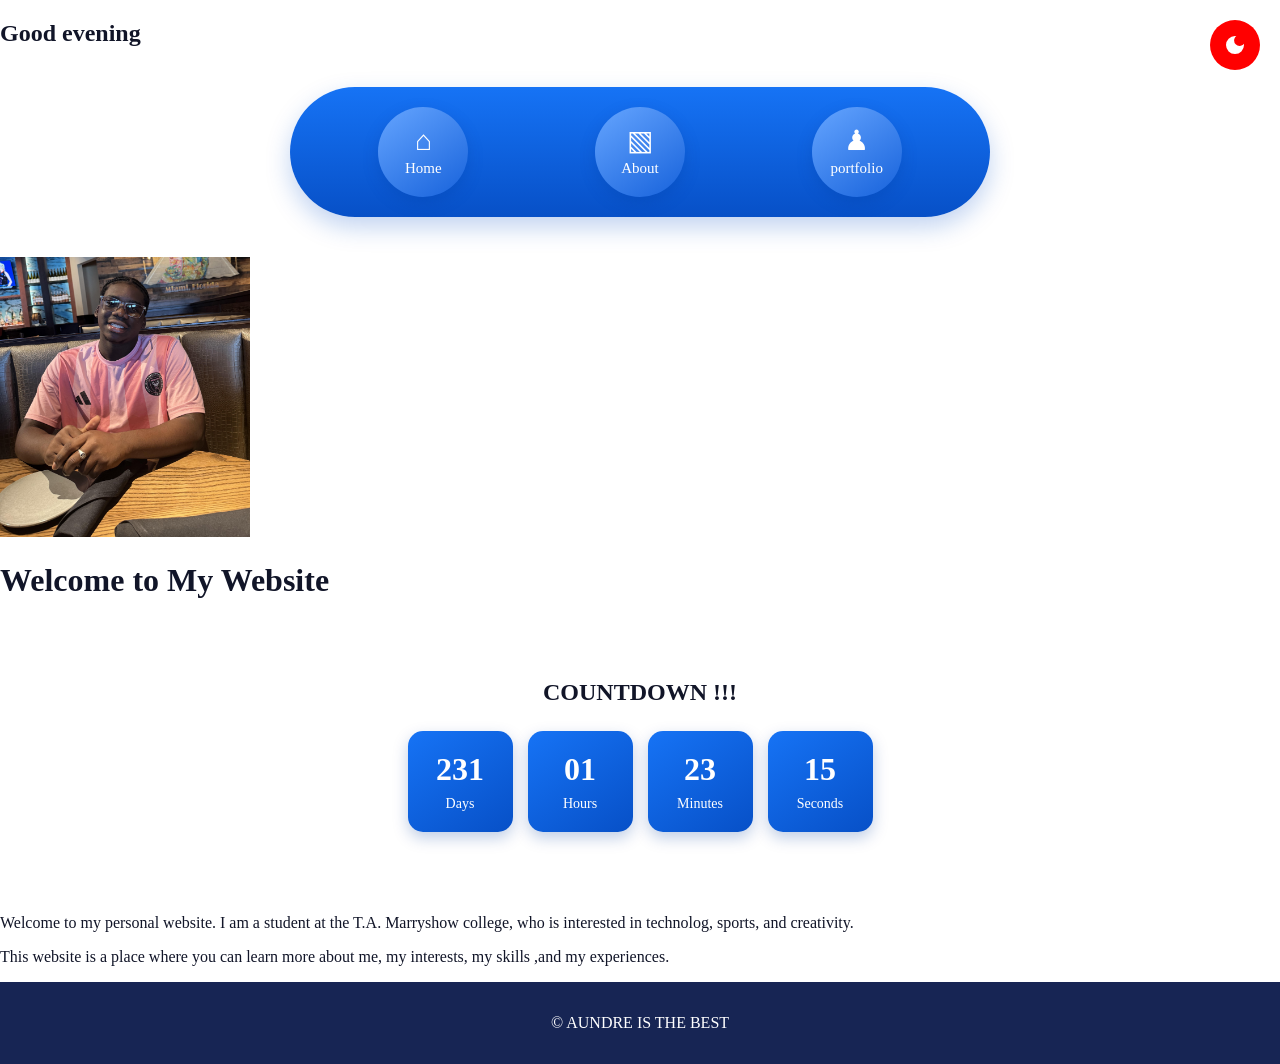
<file: index.html>
<!DOCTYPE html>
<html lang="en">
<head>
    <meta charset="UTF-8">
    <meta name="viewport" content="width=device-width, initial-scale=1.0">
     <title>Home</title>
   <link rel="stylesheet" href="style.css" >
   <script type="text/javascript" src="darkmode.js" defer></script>
   <script type="text/javascript" src="Dynamic-greeting.js" defer></script>
   <script src="confetti.js" defer></script>
   <script src="countdown.js" defer></script>
</head>
<h2 id="dynamic-greeting"></h2>
<body>
   <header>
  <div id="confetti-container"></div>

    <button id="theme-switch">
      <svg xmlns="http://www.w3.org/2000/svg" height="24px" viewBox="0 -960 960 960" width="24px"><path d="M480-120q-150 0-255-105T120-480q0-150 105-255t255-105q14 0 27.5 1t26.5 3q-41 29-65.5 75.5T444-660q0 90 63 153t153 63q55 0 101-24.5t75-65.5q2 13 3 26.5t1 27.5q0 150-105 255T480-120Z"/></svg>
      <svg xmlns="http://www.w3.org/2000/svg" height="24px" viewBox="0 -960 960 960" width="24px"><path d="M480-280q-83 0-141.5-58.5T280-480q0-83 58.5-141.5T480-680q83 0 141.5 58.5T680-480q0 83-58.5 141.5T48₀-28₀ZM2₀₀-4₄₀H₄₀v-8₀h₁₆₀v8₀Zm7₂₀ ₀H7₆₀v-8₀h₁₆₀v8₀ZM4₄₀-7₆₀v-₁₆₀h₈₀v₁₆₀h-₈₀Zm₀ 7₂₀v-₁₆₀h₈₀v₁₆₀h-₈₀ZM2₅₆-6₅₀l-₁₀₁-97 ⁵⁷-⁵⁹ 96 ₁₀⁰-⁵² ⁵⁶Zm49₂ 496-97-1０１ ⁵³-⁵⁵ ¹０¹ 97-⁵⁷ ⁵⁹Zm⁻98⁻⁵⁵⁰ 97⁻¹⁰¹ ⁵⁹ ᴛ¹０¹⁻９６⁻⁵⁶⁻⁵²ZM₁₅₄⁻²¹²l¹０¹⁻９７ ⁵⁵ ᴛ¹０¹⁻９７⁻⁵⁹Z"/></svg>
    </button>
   </header>


        <nav class="bubble-menu" id="topmenu">
        <ul type="none">
    
        <li><a href="index.html" class="menu-item active">
            <span class="icon">⌂</span>
            <span class="label">Home</span>
        </a><li>

        <li><a href="about.html" class="menu-item active">
            <span class="icon">▧</span>
            <span class="label">About</span>
        </a><li>
        
        <li><a href="portfolio.html" class="menu-item active" >
            <span class="icon">♟</span> 
            <span class="label">portfolio</span> 
        
        </a></li>


        </ul>
    </nav>

   
   <img src="aundre.jpg " alt="A Picture Of Me" width="250" height="280">

 <h1> Welcome to My Website</h1>
  

<section class="countdown-section">
    <h2>COUNTDOWN !!!</h2>

    <div class="countdown">
        <div class="time-box">
            <span id="days">00</span>
            <p>Days</p>
        </div>

        <div class="time-box">
            <span id="hours">00</span>
            <p>Hours</p>
        </div>

        <div class="time-box">
            <span id="minutes">00</span>
            <p>Minutes</p>
        </div>

        <div class="time-box">
            <span id="seconds">00</span>
            <p>Seconds</p>
        </div>
    </div>

    <p id="countdown-message"></p>
</section>

        <p> Welcome to my personal website. I am a student at the  T.A. Marryshow college, who is interested in technolog, sports, and creativity. </p>
       
       <p>This website is a place where you can learn more about me, my interests, my skills ,and my experiences.</p>


<footer><p>&copy; AUNDRE IS THE BEST</p></footer>
</body>
</html>
</file>
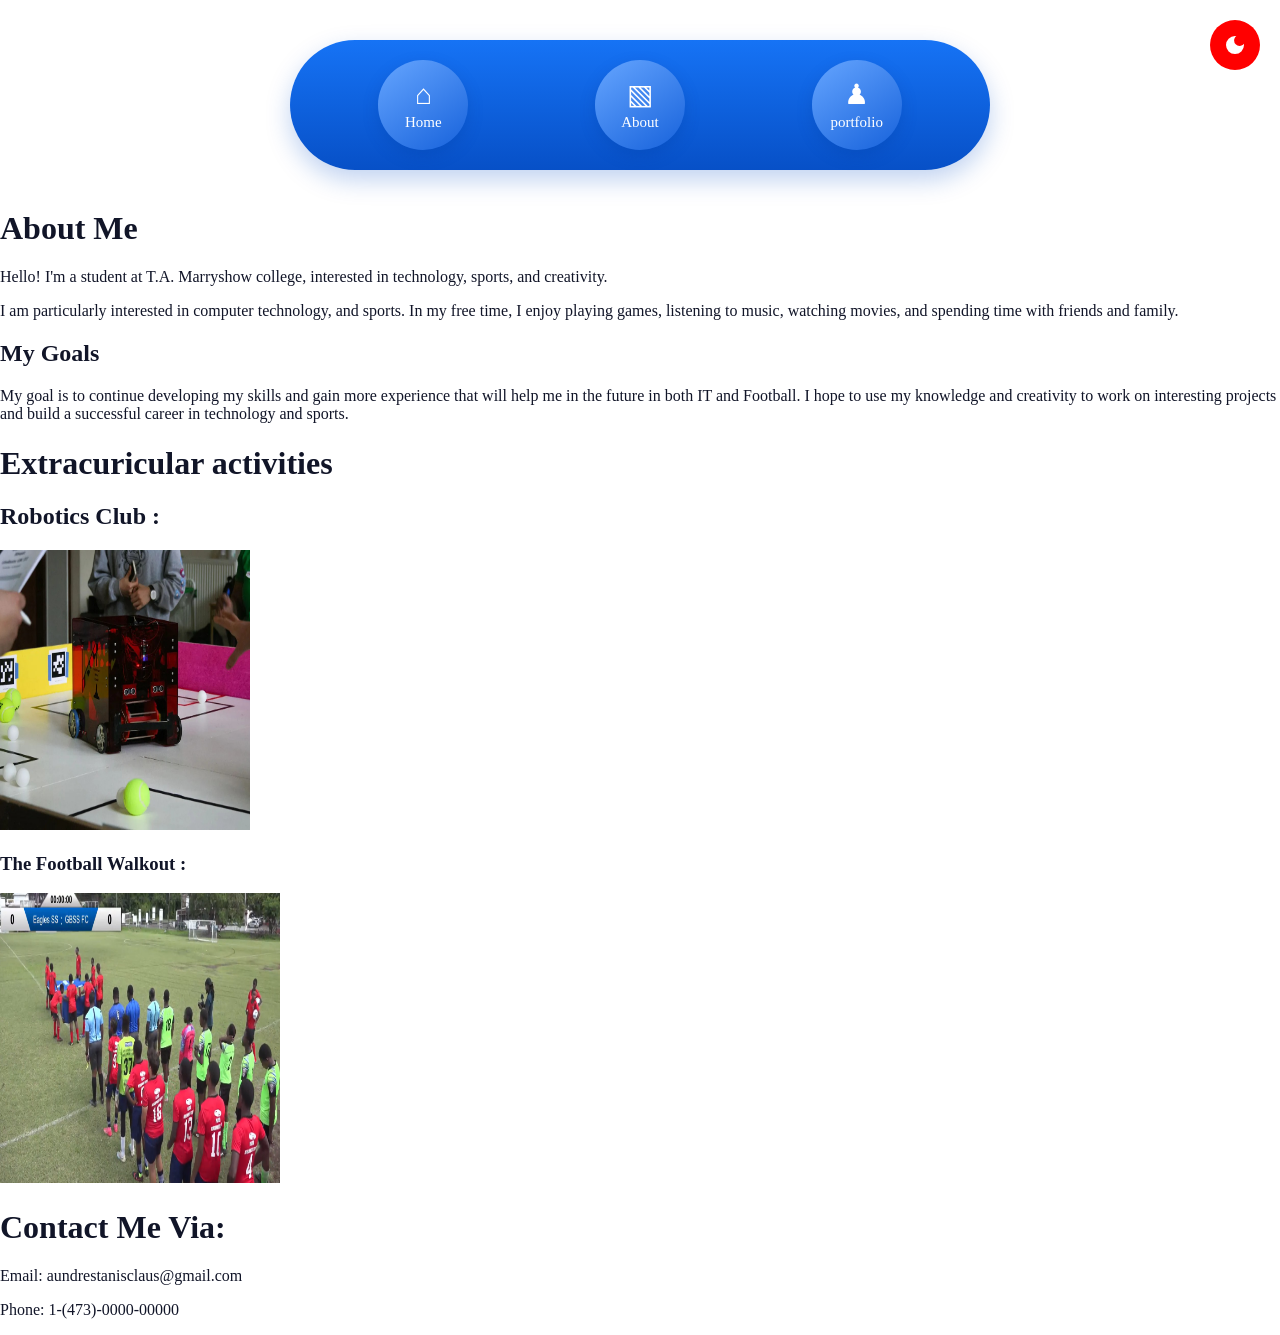
<file: about.html>
<!DOCTYPE html>
<html lang="en">
<head>
    <meta charset="UTF-8">
    <meta name="viewport" content="width=device-width, initial-scale=1.0">
    <title>About Me</title>
    <link rel="stylesheet" href="style.css" >
    <script type="text/javascript" src="Back-to-top.js" defer></script>
    <script type="text/javascript" src="darkmode.js" defer></script>
</head>
<body>
   <header>
<button id="theme-switch">
      <svg xmlns="http://www.w3.org/2000/svg" height="24px" viewBox="0 -960 960 960" width="24px"><path d="M480-120q-150 0-255-105T120-480q0-150 105-255t255-105q14 0 27.5 1t26.5 3q-41 29-65.5 75.5T444-660q0 90 63 153t153 63q55 0 101-24.5t75-65.5q2 13 3 26.5t1 27.5q0 150-105 255T480-120Z"/></svg>
      <svg xmlns="http://www.w3.org/2000/svg" height="24px" viewBox="0 -960 960 960" width="24px"><path d="M480-280q-83 0-141.5-58.5T280-480q0-83 58.5-141.5T480-680q83 0 141.5 58.5T680-480q0 83-58.5 141.5T48₀-28₀ZM2₀₀-4₄₀H₄₀v-8₀h₁₆₀v8₀Zm7₂₀ ₀H7₆₀v-8₀h₁₆₀v8₀ZM4₄₀-7₆₀v-₁₆₀h₈₀v₁₆₀h-₈₀Zm₀ 7₂₀v-₁₆₀h₈₀v₁₆₀h-₈₀ZM2₅₆-6₅₀l-₁₀₁-97 ⁵⁷-⁵⁹ 96 ₁₀⁰-⁵² ⁵⁶Zm49₂ 496-97-1０１ ⁵³-⁵⁵ ¹０¹ 97-⁵⁷ ⁵⁹Zm⁻98⁻⁵⁵⁰ 97⁻¹⁰¹ ⁵⁹ ᴛ¹０¹⁻９６⁻⁵⁶⁻⁵²ZM₁₅₄⁻²¹²l¹０¹⁻９７ ⁵⁵ ᴛ¹０¹⁻９７⁻⁵⁹Z"/></svg>
    </button>
   </header>

<nav class="bubble-menu" id="topmenu">
        <ul type="none">
    
        <li><a href="index.html" class="menu-item active">
            <span class="icon">⌂</span>
            <span class="label">Home</span>
        </a><li>

        <li><a href="about.html" class="menu-item active">
            <span class="icon">▧</span>
            <span class="label">About</span>
        </a><li>
        
        <li><a href="portfolio.html" class="menu-item active" >
            <span class="icon">♟</span> 
            <span class="label">portfolio</span> 
        
        </a></li>


        </ul>
    </nav>

    </nav>
     <h1>About Me</h1>
    <p>Hello! I'm a student at T.A. Marryshow college, interested in technology, sports, and creativity.</p>
    
    <p> I am particularly interested in computer technology,  and sports. In my free time, I enjoy playing games, listening to music, watching movies, and spending time with friends and family.</p>  
    <h2> My Goals</h2>
    <p>My goal is to continue developing my skills and gain more experience that will help me in the future in both IT and Football. I hope to use my knowledge and creativity to work on interesting projects and build a successful career in technology and sports.</p>
    <h1> Extracuricular activities</h1>
    <h2> Robotics Club :</h2>

     <img src="Robotics club.jpg" alt="A Picture Of a Robotics personel discussing the terrain" width="250" height="280">

    <h3>  The Football Walkout :</h3>

      <img src="football.jpg" alt="A Picture Of my teammates and myself doing the walkout " width="280" height="290">
    <header>
    <button id="myBtn" onclick="topFunction()">
    <svg xmlns="http://www.w3.org/2000/svg" viewBox="0 0 24 24" height="24px" width="24px" fill="#e3e3e3"><path d="M11,5.82L6.4,10.4L5,9l7-7l7,7l-1.4,1.42L13,5.82V13H11V5.82ZM11,18V15h2v3H11Zm0,4V20h2v2H11Z"/></svg>
     
    </button>
    </header>

      <h1>Contact Me Via:</h1>
    <p>Email: aundrestanisclaus@gmail.com</p>
    <p>Phone: 1-(473)-0000-00000</p>

</section>
</body>
</html>
</file>
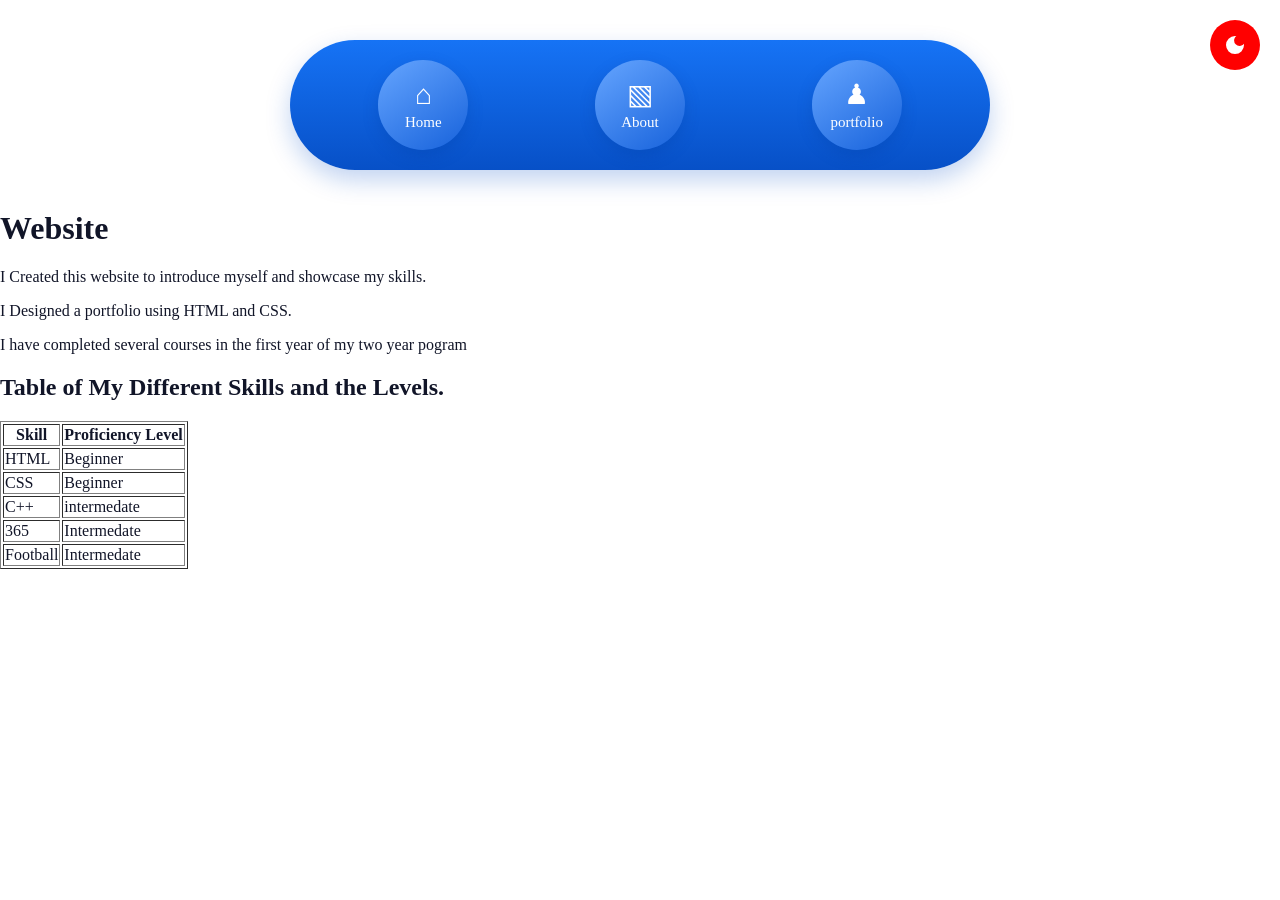
<file: portfolio.html>
<!DOCTYPE html>
<html lang="en">
<head>
    <meta charset="UTF-8">
    <meta name="viewport" content="width=device-width, initial-scale=1.0">
    <title>Portfolio</title>
    <link rel="stylesheet" href="style.css" type="text/css">
    <script type="text/javascript" src="darkmode.js" defer></script>
</head>
<body>
<header>
<button id="theme-switch">
      <svg xmlns="http://www.w3.org/2000/svg" height="24px" viewBox="0 -960 960 960" width="24px"><path d="M480-120q-150 0-255-105T120-480q0-150 105-255t255-105q14 0 27.5 1t26.5 3q-41 29-65.5 75.5T444-660q0 90 63 153t153 63q55 0 101-24.5t75-65.5q2 13 3 26.5t1 27.5q0 150-105 255T480-120Z"/></svg>
      <svg xmlns="http://www.w3.org/2000/svg" height="24px" viewBox="0 -960 960 960" width="24px"><path d="M480-280q-83 0-141.5-58.5T280-480q0-83 58.5-141.5T480-680q83 0 141.5 58.5T680-480q0 83-58.5 141.5T48₀-28₀ZM2₀₀-4₄₀H₄₀v-8₀h₁₆₀v8₀Zm7₂₀ ₀H7₆₀v-8₀h₁₆₀v8₀ZM4₄₀-7₆₀v-₁₆₀h₈₀v₁₆₀h-₈₀Zm₀ 7₂₀v-₁₆₀h₈₀v₁₆₀h-₈₀ZM2₅₆-6₅₀l-₁₀₁-97 ⁵⁷-⁵⁹ 96 ₁₀⁰-⁵² ⁵⁶Zm49₂ 496-97-1０１ ⁵³-⁵⁵ ¹０¹ 97-⁵⁷ ⁵⁹Zm⁻98⁻⁵⁵⁰ 97⁻¹⁰¹ ⁵⁹ ᴛ¹０¹⁻９６⁻⁵⁶⁻⁵²ZM₁₅₄⁻²¹²l¹０¹⁻９７ ⁵⁵ ᴛ¹０¹⁻９７⁻⁵⁹Z"/></svg>
    </button>
   </header>
    
<nav class="bubble-menu" id="topmenu">
        <ul type="none">
    
        <li><a href="index.html" class="menu-item active">
            <span class="icon">⌂</span>
            <span class="label">Home</span>
        </a><li>

        <li><a href="about.html" class="menu-item active">
            <span class="icon">▧</span>
            <span class="label">About</span>
        </a><li>
        
        <li><a href="portfolio.html" class="menu-item active" >
            <span class="icon">♟</span> 
            <span class="label">portfolio</span> 
        
        </a></li>


        </ul>
    </nav>



    <h1>Website</h1>
 <p>I Created  this website to introduce myself and showcase my skills.</p>
<p> I Designed a portfolio using HTML and CSS.</p>
<p> I have completed several courses in  the first year of my two year pogram</p>
</article>
<article>

    <h1> Table of My Different Skills and the Levels.</h1>
    <table border="1">
    <tr>
        <th>Skill</th>
        <th>Proficiency Level</th>
    </tr>
    <tr>
        <td>HTML</td>
        <td>Beginner</td>
    </tr>
    <tr>
        <td>CSS</td>
        <td>Beginner</td>
    </tr>
    <tr>
        <td>C++</td>
        <td>intermedate</td>
    </tr>
    <tr>
        <td>365</td>
        <td>Intermedate</td>

    <tr>
        <td>Football</td>
        <td>Intermedate</td>
    </tr>
  </article>      
</section>
</body>
</html>
</file>
<file: style.css>
:root {
    --base-color: #ffffff;
    --base-variant: red;
    --text-color: #111528;
    --secondary-text: #232738;
    --primary-color: white;
    --accent-color: #0071ff;
}

.darkmode {
    --base-color: #070b1d;
    --base-variant: #101425;
    --text-color: #ffffff;
    --secondary-text: #a4a5b8;
    --primary-color: #3a435d;
    --accent-color: #0071ff;
}

html {
    scroll-behavior: smooth;
}

body {
    margin: 0;
    padding: 0;
    background: var(--base-color);
    color: var(--text-color);
    transition: background 0.3s, color 0.3s;
}
table {
    color: var(--text-color);
}

.favcolor {
    text-align: center;
}

/* Navigation menu */
nav#topmenu ul {
    list-style: none;
    background-color: transparent;
    text-align: center;
    padding: 0;
    margin: 0;
    width: 100%;
    display: flex;
    align-items: center;
    justify-content: space-evenly;
}

nav#topmenu li {
    padding: 0;
    margin: 0;
    height: auto;
    line-height: normal;
    display: block;
}

.bubble-menu {
    width: min(90%, 600px);
    height: 110px;
    margin: 40px auto;
    padding: 10px;
    border-radius: 70px;
    background: linear-gradient(180deg, #1673f5, #0750c7);
    box-shadow: 0 10px 25px #0750c740;
    display: flex;
    align-items: center;
    justify-content: space-evenly;
    flex-wrap: nowrap;
    box-sizing: border-box;
}

nav#topmenu a.menu-item {
    width: 75px;
    height: 75px;
    padding: 0;
    margin: 0;
    border-radius: 50%;
    display: flex;
    flex-direction: column;
    align-items: center;
    justify-content: center;
    gap: 6px;
    background: linear-gradient(145deg, #65a5ff, #1762db);
    box-shadow: 0 6px 15px #003b9b40;
    text-decoration: none;
    color: white;
    transition: transform 0.2s, filter 0.2s;
}

nav#topmenu a.menu-item:hover {
    transform: translateY(-3px);
    filter: brightness(1.1);
}

.icon {
    font-size: 27px;
    line-height: 1;
}

.label {
    font-size: 15px;
    line-height: 1;
    text-align: center;
}

/* Footer */
footer {
    text-align: center;
    padding: 1rem;
    background: #172554;
    color: white;
}

/* Buttons */
button {
    border: none;
    padding: .8em 2em;
    background-color: var(--primary-color);
    color: var(--text-color);
    border-radius: 4px;
    font: inherit;
    text-transform: uppercase;
    font-weight: 500;
    cursor: pointer;
}

/* Dark mode button */
#theme-switch {
    height: 50px;
    width: 50px;
    padding: 0;
    border-radius: 50%;
    background-color: var(--base-variant);
    display: flex;
    justify-content: center;
    align-items: center;
    position: fixed;
    top: 20px;
    right: 20px;
}

#theme-switch svg {
    fill: var(--primary-color);
}

#theme-switch svg:last-child {
    display: none;
}

.darkmode #theme-switch svg:first-child {
    display: none;
}

.darkmode #theme-switch svg:last-child {
    display: block;
}

/* Back to top button */
#myBtn {
    display: none;
    position: fixed;
    bottom: 20px;
    right: 30px;
    z-index: 99;
    border: none;
    outline: none;
    background-color: var(--accent-color);
    color: white;
    cursor: pointer;
    padding: 15px;
    border-radius: 10px;
    font-size: 18px;
}

#myBtn:hover {
    background-color: #0056c7;
}

/* Large screens */
@media screen and (min-width: 1024px) {
    .bubble-menu {
        width: 90%;
        max-width: 700px;
        height: 130px;
        margin: 40px auto;
        padding: 15px 25px;
        gap: 20px;
    }

    nav#topmenu a.menu-item {
        width: 90px;
        height: 90px;
    }

    .icon {
        font-size: 28px;
    }

    .label {
        font-size: 15px;
    }

    .content {
        width: 90%;
        max-width: 900px;
        margin: 35px auto;
        padding: 25px;
    }

    .profile-picture {
        width: 250px;
        height: auto;
    }
}

/* Tablet screens */
@media screen and (min-width: 501px) and (max-width: 1023px) {
    body {
        font-size: 16px;
    }

    .bubble-menu {
        width: 92%;
        height: 110px;
        margin: 30px auto;
        padding: 10px;
        gap: 10px;
    }

    nav#topmenu a.menu-item {
        width: 80px;
        height: 80px;
    }
}

/* Mobile screens */
@media screen and (max-width: 500px) {
    body {
        font-size: 15px;
    }

    .bubble-menu {
        width: 95%;
        height: 90px;
        margin: 20px auto;
        padding: 8px;
        gap: 6px;
    }

    nav#topmenu a.menu-item {
        width: 65px;
        height: 65px;
    }

    .icon {
        font-size: 22px;
    }

    .label {
        font-size: 12px;
    }
}


/* Confetti container */
#confetti-container {
    position: fixed;
    top: 0;
    left: 0;
    width: 100%;
    height: 100%;
    overflow: hidden;
    pointer-events: none;
    z-index: 9999;
}

/* confetti pieces */
.confetti {
    position: absolute;
    top: -20px;
    width: 10px;
    height: 15px;
    opacity: 0.9;
    animation: fall linear forwards;
}

/* Confetti  animation */
@keyframes fall {
    0% {
        transform: translateY(0) rotate(0deg);
    }

    100% {
        transform: translateY(110vh) rotate(720deg);
    }
}

/* Countdown Timer */
.countdown-section {
    text-align: center;
    padding: 30px 15px;
    margin: 30px auto;
}

.countdown-section h2 {
    color: var(--text-color);
    margin-bottom: 25px;
}

.countdown {
    display: flex;
    justify-content: center;
    gap: 15px;
    flex-wrap: wrap;
}

.time-box {
    background: linear-gradient(145deg, #1673f5, #0750c7);
    color: white;
    padding: 20px;
    border-radius: 15px;
    min-width: 65px;
    box-shadow: 0 6px 15px #003b9b40;
}

.time-box span {
    font-size: 32px;
    font-weight: bold;
}

.time-box p {
    margin: 8px 0 0;
    font-size: 14px;
    color: white;
}

#countdown-message {
    margin-top: 20px;
    font-size: 22px;
    font-weight: bold;
    color: var(--accent-color);
}
</file>
